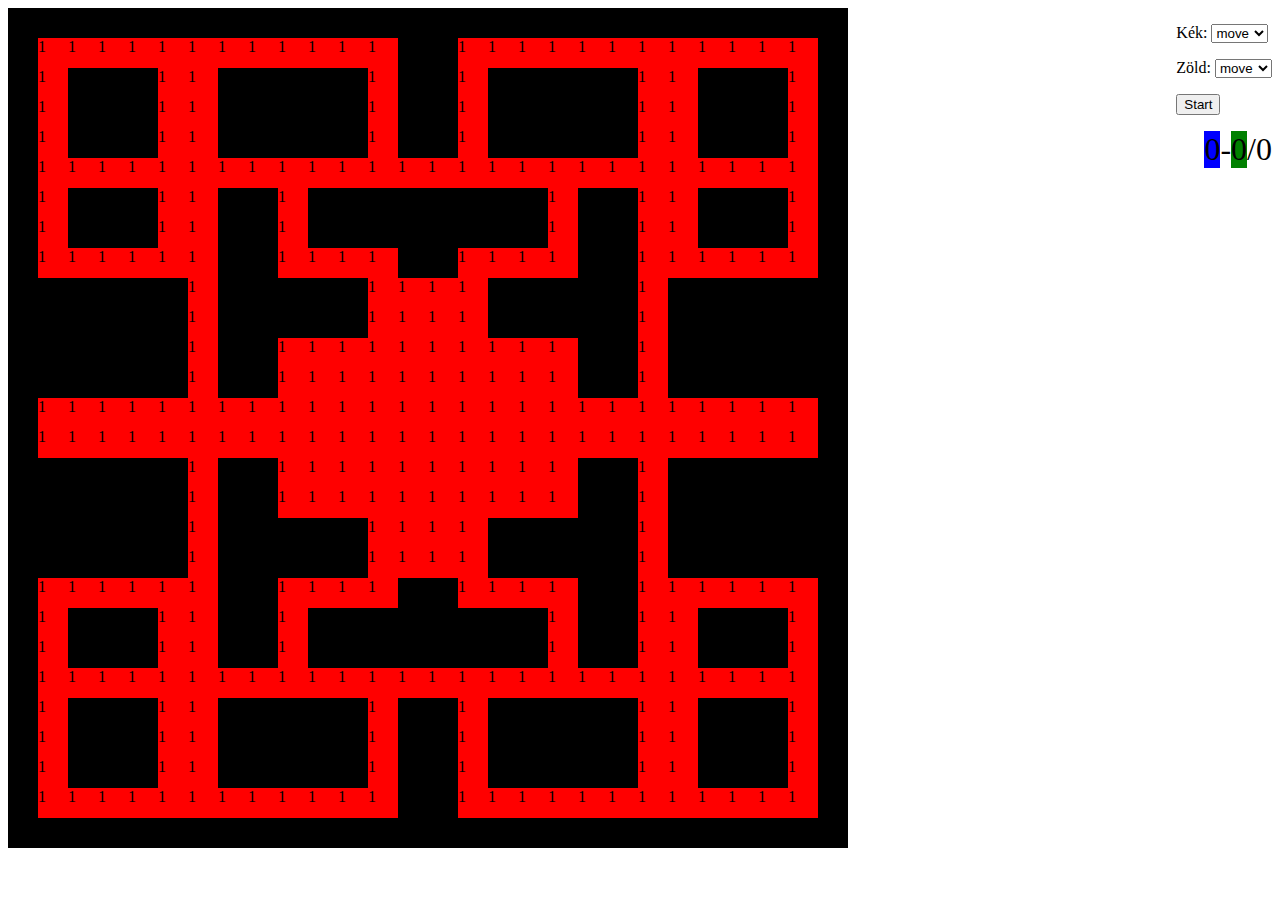
<file: PacMan/pacman-arena.html>
<!DOCTYPE html>
<html>
<head>
    <meta http-equiv="Content-Type" content="text/html; charset=UTF-8">

    <title>PacMan aréna</title>
    <script src="./jquery.min.js"></script>
    <script src="http://krisztian666.github.io/webmaker/examples/pacman/move.js"></script>
    <script src="./zpoifs.js"></script>
    <style>
        .field {
            display: block;
            float: left;
            background-color: red;
        }
        
        .blue {
            display: block;
            float: left;
            background-color: blue;
        }
        
        .map9 {
            display: block;
            float: left;
            background-color: black;
        }
        
        .green {
            display: block;
            float: left;
            background-color: green;
        }
        
        .msg {
            font-size: xx-large;
        }
        
        .m0,
        .m1,
        .m2,
        .m3,
        .m4 {
            display: block;
            float: left;
            background-color: yellow;
        }
        
        #log,
        #tabella {
            max-height: 600px;
            overflow: scroll;
            display: block;
            float: left;
        }
    </style>

    <script>
        var points = [];


        var it = ["fel", "balra", "le", "jobra"];
        var map = [
            [9, 9, 9, 9, 9, 9, 9, 9, 9, 9, 9, 9, 9, 9, 9, 9, 9, 9, 9, 9, 9, 9, 9, 9, 9, 9, 9, 9],
            [9, 1, 1, 1, 1, 1, 1, 1, 1, 1, 1, 1, 1, 9, 9, 1, 1, 1, 1, 1, 1, 1, 1, 1, 1, 1, 1, 9],
            [9, 1, 9, 9, 9, 1, 1, 9, 9, 9, 9, 9, 1, 9, 9, 1, 9, 9, 9, 9, 9, 1, 1, 9, 9, 9, 1, 9],
            [9, 1, 9, 9, 9, 1, 1, 9, 9, 9, 9, 9, 1, 9, 9, 1, 9, 9, 9, 9, 9, 1, 1, 9, 9, 9, 1, 9],
            [9, 1, 9, 9, 9, 1, 1, 9, 9, 9, 9, 9, 1, 9, 9, 1, 9, 9, 9, 9, 9, 1, 1, 9, 9, 9, 1, 9],
            [9, 1, 1, 1, 1, 1, 1, 1, 1, 1, 1, 1, 1, 1, 1, 1, 1, 1, 1, 1, 1, 1, 1, 1, 1, 1, 1, 9],
            [9, 1, 9, 9, 9, 1, 1, 9, 9, 1, 9, 9, 9, 9, 9, 9, 9, 9, 1, 9, 9, 1, 1, 9, 9, 9, 1, 9],
            [9, 1, 9, 9, 9, 1, 1, 9, 9, 1, 9, 9, 9, 9, 9, 9, 9, 9, 1, 9, 9, 1, 1, 9, 9, 9, 1, 9],
            [9, 1, 1, 1, 1, 1, 1, 9, 9, 1, 1, 1, 1, 9, 9, 1, 1, 1, 1, 9, 9, 1, 1, 1, 1, 1, 1, 9],
            [9, 9, 9, 9, 9, 9, 1, 9, 9, 9, 9, 9, 1, 1, 1, 1, 9, 9, 9, 9, 9, 1, 9, 9, 9, 9, 9, 9],
            [9, 9, 9, 9, 9, 9, 1, 9, 9, 9, 9, 9, 1, 1, 1, 1, 9, 9, 9, 9, 9, 1, 9, 9, 9, 9, 9, 9],
            [9, 9, 9, 9, 9, 9, 1, 9, 9, 1, 1, 1, 1, 1, 1, 1, 1, 1, 1, 9, 9, 1, 9, 9, 9, 9, 9, 9],
            [9, 9, 9, 9, 9, 9, 1, 9, 9, 1, 1, 1, 1, 1, 1, 1, 1, 1, 1, 9, 9, 1, 9, 9, 9, 9, 9, 9],
            [9, 1, 1, 1, 1, 1, 1, 1, 1, 1, 1, 1, 1, 1, 1, 1, 1, 1, 1, 1, 1, 1, 1, 1, 1, 1, 1, 9],
            [9, 1, 1, 1, 1, 1, 1, 1, 1, 1, 1, 1, 1, 1, 1, 1, 1, 1, 1, 1, 1, 1, 1, 1, 1, 1, 1, 9],
            [9, 9, 9, 9, 9, 9, 1, 9, 9, 1, 1, 1, 1, 1, 1, 1, 1, 1, 1, 9, 9, 1, 9, 9, 9, 9, 9, 9],
            [9, 9, 9, 9, 9, 9, 1, 9, 9, 1, 1, 1, 1, 1, 1, 1, 1, 1, 1, 9, 9, 1, 9, 9, 9, 9, 9, 9],
            [9, 9, 9, 9, 9, 9, 1, 9, 9, 9, 9, 9, 1, 1, 1, 1, 9, 9, 9, 9, 9, 1, 9, 9, 9, 9, 9, 9],
            [9, 9, 9, 9, 9, 9, 1, 9, 9, 9, 9, 9, 1, 1, 1, 1, 9, 9, 9, 9, 9, 1, 9, 9, 9, 9, 9, 9],
            [9, 1, 1, 1, 1, 1, 1, 9, 9, 1, 1, 1, 1, 9, 9, 1, 1, 1, 1, 9, 9, 1, 1, 1, 1, 1, 1, 9],
            [9, 1, 9, 9, 9, 1, 1, 9, 9, 1, 9, 9, 9, 9, 9, 9, 9, 9, 1, 9, 9, 1, 1, 9, 9, 9, 1, 9],
            [9, 1, 9, 9, 9, 1, 1, 9, 9, 1, 9, 9, 9, 9, 9, 9, 9, 9, 1, 9, 9, 1, 1, 9, 9, 9, 1, 9],
            [9, 1, 1, 1, 1, 1, 1, 1, 1, 1, 1, 1, 1, 1, 1, 1, 1, 1, 1, 1, 1, 1, 1, 1, 1, 1, 1, 9],
            [9, 1, 9, 9, 9, 1, 1, 9, 9, 9, 9, 9, 1, 9, 9, 1, 9, 9, 9, 9, 9, 1, 1, 9, 9, 9, 1, 9],
            [9, 1, 9, 9, 9, 1, 1, 9, 9, 9, 9, 9, 1, 9, 9, 1, 9, 9, 9, 9, 9, 1, 1, 9, 9, 9, 1, 9],
            [9, 1, 9, 9, 9, 1, 1, 9, 9, 9, 9, 9, 1, 9, 9, 1, 9, 9, 9, 9, 9, 1, 1, 9, 9, 9, 1, 9],
            [9, 1, 1, 1, 1, 1, 1, 1, 1, 1, 1, 1, 1, 9, 9, 1, 1, 1, 1, 1, 1, 1, 1, 1, 1, 1, 1, 9],
            [9, 9, 9, 9, 9, 9, 9, 9, 9, 9, 9, 9, 9, 9, 9, 9, 9, 9, 9, 9, 9, 9, 9, 9, 9, 9, 9, 9]
        ];

        var players = {
            blue: {
                name: "move",
                x: 1,
                y: 1,
                sleep: 100,
                state: true,
                score: 0,
                move: function(pname, px, py, pmap) {}
            },
            green: {
                name: "move",
                x: map[map.length - 2].length - 2,
                y: map.length - 2,
                sleep: 100,
                state: true,
                score: 0,
                move: function(pname, px, py, pmap) {}
            },

            m0: {
                x: 14,
                y: 14,
                sleep: 50,
                state: true,
                score: 0,
                move: function(pname, px, py, pmap) {
                    move(pname, px, py, pmap);
                }
            },
            m1: {
                x: 14,
                y: 15,
                sleep: 50,
                state: true,
                score: 0,
                move: function(pname, px, py, pmap) {
                    move(pname, px, py, pmap);
                }
            },
            m2: {
                x: 15,
                y: 15,
                sleep: 50,
                state: true,
                score: 0,
                move: function(pname, px, py, pmap) {
                    move(pname, px, py, pmap);
                }
            },
            m3: {
                x: 13,
                y: 14,
                sleep: 50,
                state: true,
                score: 0,
                move: function(pname, px, py, pmap) {
                    move(pname, px, py, pmap);
                }
            },
            m4: {
                x: 14,
                y: 13,
                sleep: 50,
                state: true,
                score: 0,
                move: function(pname, px, py, pmap) {
                    move(pname, px, py, pmap);
                }
            }
        };
        var startime;
        var size = map.length - 1;
        var running = false;
        var x = 1;
        y = 1;

        $(document).ready(function() {

            $("#blueplayer").change(function() {
                $("#blueplayer option:selected").each(function() {
                    var str = $(this).html();
                    players["blue"].move = function(pname, px, py, pmap) {
                        eval(str + "(pname,px,py,pmap)");
                    };
                    players["blue"].name = str;
                });
            });

            $("#greenplayer").change(function() {
                $("#greenplayer option:selected").each(function() {
                    var str = $(this).html();
                    players["green"].move = function(pname, px, py, pmap) {
                        eval(str + "(pname,px,py,pmap)");
                    };
                    players["green"].name = str;
                });
            });

            //palya merete                
            width = Math.floor($(window).width() / map[0].length - 2);
            height = Math.floor($(window).height() / map.length - 2);
            $("#map").css("width", "" + (map[0].length * height) + "px");
            //init data
            for (var cy = 0; cy < map.length; cy++)
                for (var cx = 0; cx < map[cy].length; cx++) {
                    $("#map").append("<div class=\"map" + map[cy][cx] + "\" id='m" + cx + "_" + cy + "'>" + map[cy][cx] + "</div>");
                }

            $("#map div").addClass("field");
            $("#map div").css("width", "" + height + "px");
            $("#map div").css("min-height", "" + height + "px");


            $(document).on("refreshmap", refreshMapHandler);

            $("#start").click(function() {
                $("#blue").html("0");
                $("#green").html("0");
                running = true;
                for (var cy = 0; cy < map.length; cy++)
                    for (var cx = 0; cx < map[cy].length; cx++)
                        if (map[cy][cx] == 0) map[cy][cx] = 1;


                $("#map div").addClass("field");
                for (x in players)
                    $("#m" + players[x].x + "_" + players[x].y).removeClass("" + x);

                $("#blueplayer").change();
                $("#greenplayer").change();
                $(".map1").html(1);
                players["blue"].x = 1;
                players["blue"].y = 1;
                players["blue"].score = 0;
                players["blue"].state = true;
                players["green"].x = map[map.length - 2].length - 2;
                players["green"].y = map.length - 2;
                players["green"].score = 0;
                players["green"].state = true;
                players["m0"].x = 14;
                players["m0"].y = 14;
                players["m1"].x = 14;
                players["m1"].y = 15;
                players["m2"].x = 15;
                players["m2"].y = 15;
                players["m3"].x = 13;
                players["m3"].y = 14;
                players["m4"].x = 14;
                players["m4"].y = 13;

                startime = new Date().getTime();

                for (x in players) {
                    $("#m" + players[x].x + "_" + players[x].y).removeClass("field");
                    $("#m" + players[x].x + "_" + players[x].y).addClass(x);
                    players[x].move(x, players[x].x, players[x].y, "map");
                }
            });
        });


        function refreshMapHandler(e) {
            try {
                x = players[e.name].x;
                y = players[e.name].y;
                xd = x - 1;
                xa = x + 1;
                yd = y - 1;
                ya = y + 1;
                var res = e.walk;
                $("#m" + x + "_" + y).removeClass(e.name);
                $("#m" + x + "_" + y).addClass("field");

                if (res == 0 && map[yd][x] != 9) y = y - 1;
                if (res == 1 && map[y][xd] != 9) x = x - 1;
                if (res == 2 && map[ya][x] != 9) y = y + 1;
                if (res == 3 && map[y][xa] != 9) x = x + 1;

                var ascore = parseInt(map[y][x]);
                players[e.name].y = y;
                players[e.name].x = x;

                if (e.name == "green" || e.name == "blue") {
                    map[y][x] = 0;
                    players[e.name].score += ascore;
                    $("#" + e.name).html("" + players[e.name].score);
                    $("#m" + x + "_" + y).html("");
                    $("#future").html("" + $("#map div:contains('1')").length);
                }
                monsterBlue = 0;
                monsterGreen = 0;
                for (i in players) {
                    if (i != "blue")
                        if (players[i].x == players["green"].x && players[i].y == players["green"].y) monsterGreen++;
                    if (i != "green")
                        if (players[i].x == players["blue"].x && players[i].y == players["blue"].y) monsterBlue++;
                }

                if (monsterBlue > 1) players["blue"].state = false;
                if (monsterGreen > 1) players["green"].state = false;
            } catch (e) {
                players[e.name].state = false;
            }

            if (players[e.name].state && e.timeStamp < (startime + 60000) && (players["blue"].state || players["green"].state) && ($("#map div:contains('1')").length > 0)) {
                $("#m" + x + "_" + y).addClass(e.name);
                setTimeout(players[e.name].move, players[e.name].sleep, e.name, players[e.name].x, players[e.name].y, "map");
            }

            if ((e.name == "blue" || e.name == "green") && running) {
                if (!(players["blue"].state || players["green"].state) || ($("#map div:contains('1')").length == 0) || e.timeStamp > (startime + 60000)) {
                    running = false;
                    $("#log").append(players["blue"].name + "-" + $("#greenplayer option:selected").html() + ":" + $("#blue").html() + "-" + $("#green").html() + "<br>");

                    if (players["blue"].score > players["green"].score) {
                        if (points[players["blue"].name] == undefined) {
                            points[players["blue"].name] = 3;
                        } else points[players["blue"].name] = points[players["blue"].name] + 3;
                    } else if (players["blue"].score < players["green"].score) {
                        if (points[players["green"].name] == undefined) points[players["green"].name] = 3;
                        else points[players["green"].name] = points[players["green"].name] + 3;
                    } else if (players["blue"].score == players["green"].score) {
                        if (points[players["green"].name] == undefined) points[players["green"].name] = 1;
                        else points[players["green"].name] = points[players["green"].name] + 1;
                        if (points[players["blue"].name] == undefined) points[players["blue"].name] = 1;
                        else points[players["blue"].name] = points[players["blue"].name] + 1;
                    }

                    $("#tabella").html("");
                    for (x in points)
                        $("#tabella").append(x + ":" + points[x] + "<br>");
                    setTimeout(nextPlay, 2000);
                }

            }
        }

        function nextPlay() {
            if (!running) {
                var ln = $("#greenplayer option").length - 1;
                var idxg = $("#greenplayer option:selected").index();
                var idxb = $("#blueplayer option:selected").index();


                if (idxg < ln) {
                    $("#greenplayer option:selected").next().attr("selected", "true");
                    $("#start").click();
                } else alert("vege");

            }
        }

        function event() {
            for (x in players)
                move(x, players[x].x, players[x].y, "map");
        }
    </script>
    <script>
        (function fixExternalLinks() {
            function pointToBlank(a) {
                var href = a.getAttribute("href");
                if (href && href.indexOf("//") > -1) {
                    // this is an external link.
                    if (!a.getAttribute("target")) {
                        a.setAttribute("target", "_blank");
                    }
                }
            }

            function fixLinks() {
                document.removeEventListener("DOMContentLoaded", fixLinks);
                var anchors = document.querySelectorAll("a");
                var asArray = Array.prototype.slice.call(anchors);
                asArray.forEach(function(a) {
                    pointToBlank(a);
                });
            }
            document.addEventListener("DOMContentLoaded", fixLinks);
        }())
    </script>
</head>

<body>
    <div id="map" class="field" style="width: 840px;">
        <!--<div class="map9 field" id="m0_0" style="width: 30px; min-height: 30px;">9</div>
        <div class="map9 field" id="m1_0" style="width: 30px; min-height: 30px;">9</div>
        <div class="map9 field" id="m2_0" style="width: 30px; min-height: 30px;">9</div>
        <div class="map9 field" id="m3_0" style="width: 30px; min-height: 30px;">9</div>
        <div class="map9 field" id="m4_0" style="width: 30px; min-height: 30px;">9</div>
        <div class="map9 field" id="m5_0" style="width: 30px; min-height: 30px;">9</div>
        <div class="map9 field" id="m6_0" style="width: 30px; min-height: 30px;">9</div>
        <div class="map9 field" id="m7_0" style="width: 30px; min-height: 30px;">9</div>
        <div class="map9 field" id="m8_0" style="width: 30px; min-height: 30px;">9</div>
        <div class="map9 field" id="m9_0" style="width: 30px; min-height: 30px;">9</div>
        <div class="map9 field" id="m10_0" style="width: 30px; min-height: 30px;">9</div>
        <div class="map9 field" id="m11_0" style="width: 30px; min-height: 30px;">9</div>
        <div class="map9 field" id="m12_0" style="width: 30px; min-height: 30px;">9</div>
        <div class="map9 field" id="m13_0" style="width: 30px; min-height: 30px;">9</div>
        <div class="map9 field" id="m14_0" style="width: 30px; min-height: 30px;">9</div>
        <div class="map9 field" id="m15_0" style="width: 30px; min-height: 30px;">9</div>
        <div class="map9 field" id="m16_0" style="width: 30px; min-height: 30px;">9</div>
        <div class="map9 field" id="m17_0" style="width: 30px; min-height: 30px;">9</div>
        <div class="map9 field" id="m18_0" style="width: 30px; min-height: 30px;">9</div>
        <div class="map9 field" id="m19_0" style="width: 30px; min-height: 30px;">9</div>
        <div class="map9 field" id="m20_0" style="width: 30px; min-height: 30px;">9</div>
        <div class="map9 field" id="m21_0" style="width: 30px; min-height: 30px;">9</div>
        <div class="map9 field" id="m22_0" style="width: 30px; min-height: 30px;">9</div>
        <div class="map9 field" id="m23_0" style="width: 30px; min-height: 30px;">9</div>
        <div class="map9 field" id="m24_0" style="width: 30px; min-height: 30px;">9</div>
        <div class="map9 field" id="m25_0" style="width: 30px; min-height: 30px;">9</div>
        <div class="map9 field" id="m26_0" style="width: 30px; min-height: 30px;">9</div>
        <div class="map9 field" id="m27_0" style="width: 30px; min-height: 30px;">9</div>
        <div class="map9 field" id="m0_1" style="width: 30px; min-height: 30px;">9</div>
        <div class="map1 field" id="m1_1" style="width: 30px; min-height: 30px;">1</div>
        <div class="map1 field" id="m2_1" style="width: 30px; min-height: 30px;">1</div>
        <div class="map1 field" id="m3_1" style="width: 30px; min-height: 30px;">1</div>
        <div class="map1 field" id="m4_1" style="width: 30px; min-height: 30px;">1</div>
        <div class="map1 field" id="m5_1" style="width: 30px; min-height: 30px;">1</div>
        <div class="map1 field" id="m6_1" style="width: 30px; min-height: 30px;">1</div>
        <div class="map1 field" id="m7_1" style="width: 30px; min-height: 30px;">1</div>
        <div class="map1 field" id="m8_1" style="width: 30px; min-height: 30px;">1</div>
        <div class="map1 field" id="m9_1" style="width: 30px; min-height: 30px;">1</div>
        <div class="map1 field" id="m10_1" style="width: 30px; min-height: 30px;">1</div>
        <div class="map1 field" id="m11_1" style="width: 30px; min-height: 30px;">1</div>
        <div class="map1 field" id="m12_1" style="width: 30px; min-height: 30px;">1</div>
        <div class="map9 field" id="m13_1" style="width: 30px; min-height: 30px;">9</div>
        <div class="map9 field" id="m14_1" style="width: 30px; min-height: 30px;">9</div>
        <div class="map1 field" id="m15_1" style="width: 30px; min-height: 30px;">1</div>
        <div class="map1 field" id="m16_1" style="width: 30px; min-height: 30px;">1</div>
        <div class="map1 field" id="m17_1" style="width: 30px; min-height: 30px;">1</div>
        <div class="map1 field" id="m18_1" style="width: 30px; min-height: 30px;">1</div>
        <div class="map1 field" id="m19_1" style="width: 30px; min-height: 30px;">1</div>
        <div class="map1 field" id="m20_1" style="width: 30px; min-height: 30px;">1</div>
        <div class="map1 field" id="m21_1" style="width: 30px; min-height: 30px;">1</div>
        <div class="map1 field" id="m22_1" style="width: 30px; min-height: 30px;">1</div>
        <div class="map1 field" id="m23_1" style="width: 30px; min-height: 30px;">1</div>
        <div class="map1 field" id="m24_1" style="width: 30px; min-height: 30px;">1</div>
        <div class="map1 field" id="m25_1" style="width: 30px; min-height: 30px;">1</div>
        <div class="map1 field" id="m26_1" style="width: 30px; min-height: 30px;">1</div>
        <div class="map9 field" id="m27_1" style="width: 30px; min-height: 30px;">9</div>
        <div class="map9 field" id="m0_2" style="width: 30px; min-height: 30px;">9</div>
        <div class="map1 field" id="m1_2" style="width: 30px; min-height: 30px;">1</div>
        <div class="map9 field" id="m2_2" style="width: 30px; min-height: 30px;">9</div>
        <div class="map9 field" id="m3_2" style="width: 30px; min-height: 30px;">9</div>
        <div class="map9 field" id="m4_2" style="width: 30px; min-height: 30px;">9</div>
        <div class="map1 field" id="m5_2" style="width: 30px; min-height: 30px;">1</div>
        <div class="map1 field" id="m6_2" style="width: 30px; min-height: 30px;">1</div>
        <div class="map9 field" id="m7_2" style="width: 30px; min-height: 30px;">9</div>
        <div class="map9 field" id="m8_2" style="width: 30px; min-height: 30px;">9</div>
        <div class="map9 field" id="m9_2" style="width: 30px; min-height: 30px;">9</div>
        <div class="map9 field" id="m10_2" style="width: 30px; min-height: 30px;">9</div>
        <div class="map9 field" id="m11_2" style="width: 30px; min-height: 30px;">9</div>
        <div class="map1 field" id="m12_2" style="width: 30px; min-height: 30px;">1</div>
        <div class="map9 field" id="m13_2" style="width: 30px; min-height: 30px;">9</div>
        <div class="map9 field" id="m14_2" style="width: 30px; min-height: 30px;">9</div>
        <div class="map1 field" id="m15_2" style="width: 30px; min-height: 30px;">1</div>
        <div class="map9 field" id="m16_2" style="width: 30px; min-height: 30px;">9</div>
        <div class="map9 field" id="m17_2" style="width: 30px; min-height: 30px;">9</div>
        <div class="map9 field" id="m18_2" style="width: 30px; min-height: 30px;">9</div>
        <div class="map9 field" id="m19_2" style="width: 30px; min-height: 30px;">9</div>
        <div class="map9 field" id="m20_2" style="width: 30px; min-height: 30px;">9</div>
        <div class="map1 field" id="m21_2" style="width: 30px; min-height: 30px;">1</div>
        <div class="map1 field" id="m22_2" style="width: 30px; min-height: 30px;">1</div>
        <div class="map9 field" id="m23_2" style="width: 30px; min-height: 30px;">9</div>
        <div class="map9 field" id="m24_2" style="width: 30px; min-height: 30px;">9</div>
        <div class="map9 field" id="m25_2" style="width: 30px; min-height: 30px;">9</div>
        <div class="map1 field" id="m26_2" style="width: 30px; min-height: 30px;">1</div>
        <div class="map9 field" id="m27_2" style="width: 30px; min-height: 30px;">9</div>
        <div class="map9 field" id="m0_3" style="width: 30px; min-height: 30px;">9</div>
        <div class="map1 field" id="m1_3" style="width: 30px; min-height: 30px;">1</div>
        <div class="map9 field" id="m2_3" style="width: 30px; min-height: 30px;">9</div>
        <div class="map9 field" id="m3_3" style="width: 30px; min-height: 30px;">9</div>
        <div class="map9 field" id="m4_3" style="width: 30px; min-height: 30px;">9</div>
        <div class="map1 field" id="m5_3" style="width: 30px; min-height: 30px;">1</div>
        <div class="map1 field" id="m6_3" style="width: 30px; min-height: 30px;">1</div>
        <div class="map9 field" id="m7_3" style="width: 30px; min-height: 30px;">9</div>
        <div class="map9 field" id="m8_3" style="width: 30px; min-height: 30px;">9</div>
        <div class="map9 field" id="m9_3" style="width: 30px; min-height: 30px;">9</div>
        <div class="map9 field" id="m10_3" style="width: 30px; min-height: 30px;">9</div>
        <div class="map9 field" id="m11_3" style="width: 30px; min-height: 30px;">9</div>
        <div class="map1 field" id="m12_3" style="width: 30px; min-height: 30px;">1</div>
        <div class="map9 field" id="m13_3" style="width: 30px; min-height: 30px;">9</div>
        <div class="map9 field" id="m14_3" style="width: 30px; min-height: 30px;">9</div>
        <div class="map1 field" id="m15_3" style="width: 30px; min-height: 30px;">1</div>
        <div class="map9 field" id="m16_3" style="width: 30px; min-height: 30px;">9</div>
        <div class="map9 field" id="m17_3" style="width: 30px; min-height: 30px;">9</div>
        <div class="map9 field" id="m18_3" style="width: 30px; min-height: 30px;">9</div>
        <div class="map9 field" id="m19_3" style="width: 30px; min-height: 30px;">9</div>
        <div class="map9 field" id="m20_3" style="width: 30px; min-height: 30px;">9</div>
        <div class="map1 field" id="m21_3" style="width: 30px; min-height: 30px;">1</div>
        <div class="map1 field" id="m22_3" style="width: 30px; min-height: 30px;">1</div>
        <div class="map9 field" id="m23_3" style="width: 30px; min-height: 30px;">9</div>
        <div class="map9 field" id="m24_3" style="width: 30px; min-height: 30px;">9</div>
        <div class="map9 field" id="m25_3" style="width: 30px; min-height: 30px;">9</div>
        <div class="map1 field" id="m26_3" style="width: 30px; min-height: 30px;">1</div>
        <div class="map9 field" id="m27_3" style="width: 30px; min-height: 30px;">9</div>
        <div class="map9 field" id="m0_4" style="width: 30px; min-height: 30px;">9</div>
        <div class="map1 field" id="m1_4" style="width: 30px; min-height: 30px;">1</div>
        <div class="map9 field" id="m2_4" style="width: 30px; min-height: 30px;">9</div>
        <div class="map9 field" id="m3_4" style="width: 30px; min-height: 30px;">9</div>
        <div class="map9 field" id="m4_4" style="width: 30px; min-height: 30px;">9</div>
        <div class="map1 field" id="m5_4" style="width: 30px; min-height: 30px;">1</div>
        <div class="map1 field" id="m6_4" style="width: 30px; min-height: 30px;">1</div>
        <div class="map9 field" id="m7_4" style="width: 30px; min-height: 30px;">9</div>
        <div class="map9 field" id="m8_4" style="width: 30px; min-height: 30px;">9</div>
        <div class="map9 field" id="m9_4" style="width: 30px; min-height: 30px;">9</div>
        <div class="map9 field" id="m10_4" style="width: 30px; min-height: 30px;">9</div>
        <div class="map9 field" id="m11_4" style="width: 30px; min-height: 30px;">9</div>
        <div class="map1 field" id="m12_4" style="width: 30px; min-height: 30px;">1</div>
        <div class="map9 field" id="m13_4" style="width: 30px; min-height: 30px;">9</div>
        <div class="map9 field" id="m14_4" style="width: 30px; min-height: 30px;">9</div>
        <div class="map1 field" id="m15_4" style="width: 30px; min-height: 30px;">1</div>
        <div class="map9 field" id="m16_4" style="width: 30px; min-height: 30px;">9</div>
        <div class="map9 field" id="m17_4" style="width: 30px; min-height: 30px;">9</div>
        <div class="map9 field" id="m18_4" style="width: 30px; min-height: 30px;">9</div>
        <div class="map9 field" id="m19_4" style="width: 30px; min-height: 30px;">9</div>
        <div class="map9 field" id="m20_4" style="width: 30px; min-height: 30px;">9</div>
        <div class="map1 field" id="m21_4" style="width: 30px; min-height: 30px;">1</div>
        <div class="map1 field" id="m22_4" style="width: 30px; min-height: 30px;">1</div>
        <div class="map9 field" id="m23_4" style="width: 30px; min-height: 30px;">9</div>
        <div class="map9 field" id="m24_4" style="width: 30px; min-height: 30px;">9</div>
        <div class="map9 field" id="m25_4" style="width: 30px; min-height: 30px;">9</div>
        <div class="map1 field" id="m26_4" style="width: 30px; min-height: 30px;">1</div>
        <div class="map9 field" id="m27_4" style="width: 30px; min-height: 30px;">9</div>
        <div class="map9 field" id="m0_5" style="width: 30px; min-height: 30px;">9</div>
        <div class="map1 field" id="m1_5" style="width: 30px; min-height: 30px;">1</div>
        <div class="map1 field" id="m2_5" style="width: 30px; min-height: 30px;">1</div>
        <div class="map1 field" id="m3_5" style="width: 30px; min-height: 30px;">1</div>
        <div class="map1 field" id="m4_5" style="width: 30px; min-height: 30px;">1</div>
        <div class="map1 field" id="m5_5" style="width: 30px; min-height: 30px;">1</div>
        <div class="map1 field" id="m6_5" style="width: 30px; min-height: 30px;">1</div>
        <div class="map1 field" id="m7_5" style="width: 30px; min-height: 30px;">1</div>
        <div class="map1 field" id="m8_5" style="width: 30px; min-height: 30px;">1</div>
        <div class="map1 field" id="m9_5" style="width: 30px; min-height: 30px;">1</div>
        <div class="map1 field" id="m10_5" style="width: 30px; min-height: 30px;">1</div>
        <div class="map1 field" id="m11_5" style="width: 30px; min-height: 30px;">1</div>
        <div class="map1 field" id="m12_5" style="width: 30px; min-height: 30px;">1</div>
        <div class="map1 field" id="m13_5" style="width: 30px; min-height: 30px;">1</div>
        <div class="map1 field" id="m14_5" style="width: 30px; min-height: 30px;">1</div>
        <div class="map1 field" id="m15_5" style="width: 30px; min-height: 30px;">1</div>
        <div class="map1 field" id="m16_5" style="width: 30px; min-height: 30px;">1</div>
        <div class="map1 field" id="m17_5" style="width: 30px; min-height: 30px;">1</div>
        <div class="map1 field" id="m18_5" style="width: 30px; min-height: 30px;">1</div>
        <div class="map1 field" id="m19_5" style="width: 30px; min-height: 30px;">1</div>
        <div class="map1 field" id="m20_5" style="width: 30px; min-height: 30px;">1</div>
        <div class="map1 field" id="m21_5" style="width: 30px; min-height: 30px;">1</div>
        <div class="map1 field" id="m22_5" style="width: 30px; min-height: 30px;">1</div>
        <div class="map1 field" id="m23_5" style="width: 30px; min-height: 30px;">1</div>
        <div class="map1 field" id="m24_5" style="width: 30px; min-height: 30px;">1</div>
        <div class="map1 field" id="m25_5" style="width: 30px; min-height: 30px;">1</div>
        <div class="map1 field" id="m26_5" style="width: 30px; min-height: 30px;">1</div>
        <div class="map9 field" id="m27_5" style="width: 30px; min-height: 30px;">9</div>
        <div class="map9 field" id="m0_6" style="width: 30px; min-height: 30px;">9</div>
        <div class="map1 field" id="m1_6" style="width: 30px; min-height: 30px;">1</div>
        <div class="map9 field" id="m2_6" style="width: 30px; min-height: 30px;">9</div>
        <div class="map9 field" id="m3_6" style="width: 30px; min-height: 30px;">9</div>
        <div class="map9 field" id="m4_6" style="width: 30px; min-height: 30px;">9</div>
        <div class="map1 field" id="m5_6" style="width: 30px; min-height: 30px;">1</div>
        <div class="map1 field" id="m6_6" style="width: 30px; min-height: 30px;">1</div>
        <div class="map9 field" id="m7_6" style="width: 30px; min-height: 30px;">9</div>
        <div class="map9 field" id="m8_6" style="width: 30px; min-height: 30px;">9</div>
        <div class="map1 field" id="m9_6" style="width: 30px; min-height: 30px;">1</div>
        <div class="map9 field" id="m10_6" style="width: 30px; min-height: 30px;">9</div>
        <div class="map9 field" id="m11_6" style="width: 30px; min-height: 30px;">9</div>
        <div class="map9 field" id="m12_6" style="width: 30px; min-height: 30px;">9</div>
        <div class="map9 field" id="m13_6" style="width: 30px; min-height: 30px;">9</div>
        <div class="map9 field" id="m14_6" style="width: 30px; min-height: 30px;">9</div>
        <div class="map9 field" id="m15_6" style="width: 30px; min-height: 30px;">9</div>
        <div class="map9 field" id="m16_6" style="width: 30px; min-height: 30px;">9</div>
        <div class="map9 field" id="m17_6" style="width: 30px; min-height: 30px;">9</div>
        <div class="map1 field" id="m18_6" style="width: 30px; min-height: 30px;">1</div>
        <div class="map9 field" id="m19_6" style="width: 30px; min-height: 30px;">9</div>
        <div class="map9 field" id="m20_6" style="width: 30px; min-height: 30px;">9</div>
        <div class="map1 field" id="m21_6" style="width: 30px; min-height: 30px;">1</div>
        <div class="map1 field" id="m22_6" style="width: 30px; min-height: 30px;">1</div>
        <div class="map9 field" id="m23_6" style="width: 30px; min-height: 30px;">9</div>
        <div class="map9 field" id="m24_6" style="width: 30px; min-height: 30px;">9</div>
        <div class="map9 field" id="m25_6" style="width: 30px; min-height: 30px;">9</div>
        <div class="map1 field" id="m26_6" style="width: 30px; min-height: 30px;">1</div>
        <div class="map9 field" id="m27_6" style="width: 30px; min-height: 30px;">9</div>
        <div class="map9 field" id="m0_7" style="width: 30px; min-height: 30px;">9</div>
        <div class="map1 field" id="m1_7" style="width: 30px; min-height: 30px;">1</div>
        <div class="map9 field" id="m2_7" style="width: 30px; min-height: 30px;">9</div>
        <div class="map9 field" id="m3_7" style="width: 30px; min-height: 30px;">9</div>
        <div class="map9 field" id="m4_7" style="width: 30px; min-height: 30px;">9</div>
        <div class="map1 field" id="m5_7" style="width: 30px; min-height: 30px;">1</div>
        <div class="map1 field" id="m6_7" style="width: 30px; min-height: 30px;">1</div>
        <div class="map9 field" id="m7_7" style="width: 30px; min-height: 30px;">9</div>
        <div class="map9 field" id="m8_7" style="width: 30px; min-height: 30px;">9</div>
        <div class="map1 field" id="m9_7" style="width: 30px; min-height: 30px;">1</div>
        <div class="map9 field" id="m10_7" style="width: 30px; min-height: 30px;">9</div>
        <div class="map9 field" id="m11_7" style="width: 30px; min-height: 30px;">9</div>
        <div class="map9 field" id="m12_7" style="width: 30px; min-height: 30px;">9</div>
        <div class="map9 field" id="m13_7" style="width: 30px; min-height: 30px;">9</div>
        <div class="map9 field" id="m14_7" style="width: 30px; min-height: 30px;">9</div>
        <div class="map9 field" id="m15_7" style="width: 30px; min-height: 30px;">9</div>
        <div class="map9 field" id="m16_7" style="width: 30px; min-height: 30px;">9</div>
        <div class="map9 field" id="m17_7" style="width: 30px; min-height: 30px;">9</div>
        <div class="map1 field" id="m18_7" style="width: 30px; min-height: 30px;">1</div>
        <div class="map9 field" id="m19_7" style="width: 30px; min-height: 30px;">9</div>
        <div class="map9 field" id="m20_7" style="width: 30px; min-height: 30px;">9</div>
        <div class="map1 field" id="m21_7" style="width: 30px; min-height: 30px;">1</div>
        <div class="map1 field" id="m22_7" style="width: 30px; min-height: 30px;">1</div>
        <div class="map9 field" id="m23_7" style="width: 30px; min-height: 30px;">9</div>
        <div class="map9 field" id="m24_7" style="width: 30px; min-height: 30px;">9</div>
        <div class="map9 field" id="m25_7" style="width: 30px; min-height: 30px;">9</div>
        <div class="map1 field" id="m26_7" style="width: 30px; min-height: 30px;">1</div>
        <div class="map9 field" id="m27_7" style="width: 30px; min-height: 30px;">9</div>
        <div class="map9 field" id="m0_8" style="width: 30px; min-height: 30px;">9</div>
        <div class="map1 field" id="m1_8" style="width: 30px; min-height: 30px;">1</div>
        <div class="map1 field" id="m2_8" style="width: 30px; min-height: 30px;">1</div>
        <div class="map1 field" id="m3_8" style="width: 30px; min-height: 30px;">1</div>
        <div class="map1 field" id="m4_8" style="width: 30px; min-height: 30px;">1</div>
        <div class="map1 field" id="m5_8" style="width: 30px; min-height: 30px;">1</div>
        <div class="map1 field" id="m6_8" style="width: 30px; min-height: 30px;">1</div>
        <div class="map9 field" id="m7_8" style="width: 30px; min-height: 30px;">9</div>
        <div class="map9 field" id="m8_8" style="width: 30px; min-height: 30px;">9</div>
        <div class="map1 field" id="m9_8" style="width: 30px; min-height: 30px;">1</div>
        <div class="map1 field" id="m10_8" style="width: 30px; min-height: 30px;">1</div>
        <div class="map1 field" id="m11_8" style="width: 30px; min-height: 30px;">1</div>
        <div class="map1 field" id="m12_8" style="width: 30px; min-height: 30px;">1</div>
        <div class="map9 field" id="m13_8" style="width: 30px; min-height: 30px;">9</div>
        <div class="map9 field" id="m14_8" style="width: 30px; min-height: 30px;">9</div>
        <div class="map1 field" id="m15_8" style="width: 30px; min-height: 30px;">1</div>
        <div class="map1 field" id="m16_8" style="width: 30px; min-height: 30px;">1</div>
        <div class="map1 field" id="m17_8" style="width: 30px; min-height: 30px;">1</div>
        <div class="map1 field" id="m18_8" style="width: 30px; min-height: 30px;">1</div>
        <div class="map9 field" id="m19_8" style="width: 30px; min-height: 30px;">9</div>
        <div class="map9 field" id="m20_8" style="width: 30px; min-height: 30px;">9</div>
        <div class="map1 field" id="m21_8" style="width: 30px; min-height: 30px;">1</div>
        <div class="map1 field" id="m22_8" style="width: 30px; min-height: 30px;">1</div>
        <div class="map1 field" id="m23_8" style="width: 30px; min-height: 30px;">1</div>
        <div class="map1 field" id="m24_8" style="width: 30px; min-height: 30px;">1</div>
        <div class="map1 field" id="m25_8" style="width: 30px; min-height: 30px;">1</div>
        <div class="map1 field" id="m26_8" style="width: 30px; min-height: 30px;">1</div>
        <div class="map9 field" id="m27_8" style="width: 30px; min-height: 30px;">9</div>
        <div class="map9 field" id="m0_9" style="width: 30px; min-height: 30px;">9</div>
        <div class="map9 field" id="m1_9" style="width: 30px; min-height: 30px;">9</div>
        <div class="map9 field" id="m2_9" style="width: 30px; min-height: 30px;">9</div>
        <div class="map9 field" id="m3_9" style="width: 30px; min-height: 30px;">9</div>
        <div class="map9 field" id="m4_9" style="width: 30px; min-height: 30px;">9</div>
        <div class="map9 field" id="m5_9" style="width: 30px; min-height: 30px;">9</div>
        <div class="map1 field" id="m6_9" style="width: 30px; min-height: 30px;">1</div>
        <div class="map9 field" id="m7_9" style="width: 30px; min-height: 30px;">9</div>
        <div class="map9 field" id="m8_9" style="width: 30px; min-height: 30px;">9</div>
        <div class="map9 field" id="m9_9" style="width: 30px; min-height: 30px;">9</div>
        <div class="map9 field" id="m10_9" style="width: 30px; min-height: 30px;">9</div>
        <div class="map9 field" id="m11_9" style="width: 30px; min-height: 30px;">9</div>
        <div class="map1 field" id="m12_9" style="width: 30px; min-height: 30px;">1</div>
        <div class="map1 field" id="m13_9" style="width: 30px; min-height: 30px;">1</div>
        <div class="map1 field" id="m14_9" style="width: 30px; min-height: 30px;">1</div>
        <div class="map1 field" id="m15_9" style="width: 30px; min-height: 30px;">1</div>
        <div class="map9 field" id="m16_9" style="width: 30px; min-height: 30px;">9</div>
        <div class="map9 field" id="m17_9" style="width: 30px; min-height: 30px;">9</div>
        <div class="map9 field" id="m18_9" style="width: 30px; min-height: 30px;">9</div>
        <div class="map9 field" id="m19_9" style="width: 30px; min-height: 30px;">9</div>
        <div class="map9 field" id="m20_9" style="width: 30px; min-height: 30px;">9</div>
        <div class="map1 field" id="m21_9" style="width: 30px; min-height: 30px;">1</div>
        <div class="map9 field" id="m22_9" style="width: 30px; min-height: 30px;">9</div>
        <div class="map9 field" id="m23_9" style="width: 30px; min-height: 30px;">9</div>
        <div class="map9 field" id="m24_9" style="width: 30px; min-height: 30px;">9</div>
        <div class="map9 field" id="m25_9" style="width: 30px; min-height: 30px;">9</div>
        <div class="map9 field" id="m26_9" style="width: 30px; min-height: 30px;">9</div>
        <div class="map9 field" id="m27_9" style="width: 30px; min-height: 30px;">9</div>
        <div class="map9 field" id="m0_10" style="width: 30px; min-height: 30px;">9</div>
        <div class="map9 field" id="m1_10" style="width: 30px; min-height: 30px;">9</div>
        <div class="map9 field" id="m2_10" style="width: 30px; min-height: 30px;">9</div>
        <div class="map9 field" id="m3_10" style="width: 30px; min-height: 30px;">9</div>
        <div class="map9 field" id="m4_10" style="width: 30px; min-height: 30px;">9</div>
        <div class="map9 field" id="m5_10" style="width: 30px; min-height: 30px;">9</div>
        <div class="map1 field" id="m6_10" style="width: 30px; min-height: 30px;">1</div>
        <div class="map9 field" id="m7_10" style="width: 30px; min-height: 30px;">9</div>
        <div class="map9 field" id="m8_10" style="width: 30px; min-height: 30px;">9</div>
        <div class="map9 field" id="m9_10" style="width: 30px; min-height: 30px;">9</div>
        <div class="map9 field" id="m10_10" style="width: 30px; min-height: 30px;">9</div>
        <div class="map9 field" id="m11_10" style="width: 30px; min-height: 30px;">9</div>
        <div class="map1 field" id="m12_10" style="width: 30px; min-height: 30px;">1</div>
        <div class="map1 field" id="m13_10" style="width: 30px; min-height: 30px;">1</div>
        <div class="map1 field" id="m14_10" style="width: 30px; min-height: 30px;">1</div>
        <div class="map1 field" id="m15_10" style="width: 30px; min-height: 30px;">1</div>
        <div class="map9 field" id="m16_10" style="width: 30px; min-height: 30px;">9</div>
        <div class="map9 field" id="m17_10" style="width: 30px; min-height: 30px;">9</div>
        <div class="map9 field" id="m18_10" style="width: 30px; min-height: 30px;">9</div>
        <div class="map9 field" id="m19_10" style="width: 30px; min-height: 30px;">9</div>
        <div class="map9 field" id="m20_10" style="width: 30px; min-height: 30px;">9</div>
        <div class="map1 field" id="m21_10" style="width: 30px; min-height: 30px;">1</div>
        <div class="map9 field" id="m22_10" style="width: 30px; min-height: 30px;">9</div>
        <div class="map9 field" id="m23_10" style="width: 30px; min-height: 30px;">9</div>
        <div class="map9 field" id="m24_10" style="width: 30px; min-height: 30px;">9</div>
        <div class="map9 field" id="m25_10" style="width: 30px; min-height: 30px;">9</div>
        <div class="map9 field" id="m26_10" style="width: 30px; min-height: 30px;">9</div>
        <div class="map9 field" id="m27_10" style="width: 30px; min-height: 30px;">9</div>
        <div class="map9 field" id="m0_11" style="width: 30px; min-height: 30px;">9</div>
        <div class="map9 field" id="m1_11" style="width: 30px; min-height: 30px;">9</div>
        <div class="map9 field" id="m2_11" style="width: 30px; min-height: 30px;">9</div>
        <div class="map9 field" id="m3_11" style="width: 30px; min-height: 30px;">9</div>
        <div class="map9 field" id="m4_11" style="width: 30px; min-height: 30px;">9</div>
        <div class="map9 field" id="m5_11" style="width: 30px; min-height: 30px;">9</div>
        <div class="map1 field" id="m6_11" style="width: 30px; min-height: 30px;">1</div>
        <div class="map9 field" id="m7_11" style="width: 30px; min-height: 30px;">9</div>
        <div class="map9 field" id="m8_11" style="width: 30px; min-height: 30px;">9</div>
        <div class="map1 field" id="m9_11" style="width: 30px; min-height: 30px;">1</div>
        <div class="map1 field" id="m10_11" style="width: 30px; min-height: 30px;">1</div>
        <div class="map1 field" id="m11_11" style="width: 30px; min-height: 30px;">1</div>
        <div class="map1 field" id="m12_11" style="width: 30px; min-height: 30px;">1</div>
        <div class="map1 field" id="m13_11" style="width: 30px; min-height: 30px;">1</div>
        <div class="map1 field" id="m14_11" style="width: 30px; min-height: 30px;">1</div>
        <div class="map1 field" id="m15_11" style="width: 30px; min-height: 30px;">1</div>
        <div class="map1 field" id="m16_11" style="width: 30px; min-height: 30px;">1</div>
        <div class="map1 field" id="m17_11" style="width: 30px; min-height: 30px;">1</div>
        <div class="map1 field" id="m18_11" style="width: 30px; min-height: 30px;">1</div>
        <div class="map9 field" id="m19_11" style="width: 30px; min-height: 30px;">9</div>
        <div class="map9 field" id="m20_11" style="width: 30px; min-height: 30px;">9</div>
        <div class="map1 field" id="m21_11" style="width: 30px; min-height: 30px;">1</div>
        <div class="map9 field" id="m22_11" style="width: 30px; min-height: 30px;">9</div>
        <div class="map9 field" id="m23_11" style="width: 30px; min-height: 30px;">9</div>
        <div class="map9 field" id="m24_11" style="width: 30px; min-height: 30px;">9</div>
        <div class="map9 field" id="m25_11" style="width: 30px; min-height: 30px;">9</div>
        <div class="map9 field" id="m26_11" style="width: 30px; min-height: 30px;">9</div>
        <div class="map9 field" id="m27_11" style="width: 30px; min-height: 30px;">9</div>
        <div class="map9 field" id="m0_12" style="width: 30px; min-height: 30px;">9</div>
        <div class="map9 field" id="m1_12" style="width: 30px; min-height: 30px;">9</div>
        <div class="map9 field" id="m2_12" style="width: 30px; min-height: 30px;">9</div>
        <div class="map9 field" id="m3_12" style="width: 30px; min-height: 30px;">9</div>
        <div class="map9 field" id="m4_12" style="width: 30px; min-height: 30px;">9</div>
        <div class="map9 field" id="m5_12" style="width: 30px; min-height: 30px;">9</div>
        <div class="map1 field" id="m6_12" style="width: 30px; min-height: 30px;">1</div>
        <div class="map9 field" id="m7_12" style="width: 30px; min-height: 30px;">9</div>
        <div class="map9 field" id="m8_12" style="width: 30px; min-height: 30px;">9</div>
        <div class="map1 field" id="m9_12" style="width: 30px; min-height: 30px;">1</div>
        <div class="map1 field" id="m10_12" style="width: 30px; min-height: 30px;">1</div>
        <div class="map1 field" id="m11_12" style="width: 30px; min-height: 30px;">1</div>
        <div class="map1 field" id="m12_12" style="width: 30px; min-height: 30px;">1</div>
        <div class="map1 field" id="m13_12" style="width: 30px; min-height: 30px;">1</div>
        <div class="map1 field" id="m14_12" style="width: 30px; min-height: 30px;">1</div>
        <div class="map1 field" id="m15_12" style="width: 30px; min-height: 30px;">1</div>
        <div class="map1 field" id="m16_12" style="width: 30px; min-height: 30px;">1</div>
        <div class="map1 field" id="m17_12" style="width: 30px; min-height: 30px;">1</div>
        <div class="map1 field" id="m18_12" style="width: 30px; min-height: 30px;">1</div>
        <div class="map9 field" id="m19_12" style="width: 30px; min-height: 30px;">9</div>
        <div class="map9 field" id="m20_12" style="width: 30px; min-height: 30px;">9</div>
        <div class="map1 field" id="m21_12" style="width: 30px; min-height: 30px;">1</div>
        <div class="map9 field" id="m22_12" style="width: 30px; min-height: 30px;">9</div>
        <div class="map9 field" id="m23_12" style="width: 30px; min-height: 30px;">9</div>
        <div class="map9 field" id="m24_12" style="width: 30px; min-height: 30px;">9</div>
        <div class="map9 field" id="m25_12" style="width: 30px; min-height: 30px;">9</div>
        <div class="map9 field" id="m26_12" style="width: 30px; min-height: 30px;">9</div>
        <div class="map9 field" id="m27_12" style="width: 30px; min-height: 30px;">9</div>
        <div class="map9 field" id="m0_13" style="width: 30px; min-height: 30px;">9</div>
        <div class="map1 field" id="m1_13" style="width: 30px; min-height: 30px;">1</div>
        <div class="map1 field" id="m2_13" style="width: 30px; min-height: 30px;">1</div>
        <div class="map1 field" id="m3_13" style="width: 30px; min-height: 30px;">1</div>
        <div class="map1 field" id="m4_13" style="width: 30px; min-height: 30px;">1</div>
        <div class="map1 field" id="m5_13" style="width: 30px; min-height: 30px;">1</div>
        <div class="map1 field" id="m6_13" style="width: 30px; min-height: 30px;">1</div>
        <div class="map1 field" id="m7_13" style="width: 30px; min-height: 30px;">1</div>
        <div class="map1 field" id="m8_13" style="width: 30px; min-height: 30px;">1</div>
        <div class="map1 field" id="m9_13" style="width: 30px; min-height: 30px;">1</div>
        <div class="map1 field" id="m10_13" style="width: 30px; min-height: 30px;">1</div>
        <div class="map1 field" id="m11_13" style="width: 30px; min-height: 30px;">1</div>
        <div class="map1 field" id="m12_13" style="width: 30px; min-height: 30px;">1</div>
        <div class="map1 field" id="m13_13" style="width: 30px; min-height: 30px;">1</div>
        <div class="map1 field" id="m14_13" style="width: 30px; min-height: 30px;">1</div>
        <div class="map1 field" id="m15_13" style="width: 30px; min-height: 30px;">1</div>
        <div class="map1 field" id="m16_13" style="width: 30px; min-height: 30px;">1</div>
        <div class="map1 field" id="m17_13" style="width: 30px; min-height: 30px;">1</div>
        <div class="map1 field" id="m18_13" style="width: 30px; min-height: 30px;">1</div>
        <div class="map1 field" id="m19_13" style="width: 30px; min-height: 30px;">1</div>
        <div class="map1 field" id="m20_13" style="width: 30px; min-height: 30px;">1</div>
        <div class="map1 field" id="m21_13" style="width: 30px; min-height: 30px;">1</div>
        <div class="map1 field" id="m22_13" style="width: 30px; min-height: 30px;">1</div>
        <div class="map1 field" id="m23_13" style="width: 30px; min-height: 30px;">1</div>
        <div class="map1 field" id="m24_13" style="width: 30px; min-height: 30px;">1</div>
        <div class="map1 field" id="m25_13" style="width: 30px; min-height: 30px;">1</div>
        <div class="map1 field" id="m26_13" style="width: 30px; min-height: 30px;">1</div>
        <div class="map9 field" id="m27_13" style="width: 30px; min-height: 30px;">9</div>
        <div class="map9 field" id="m0_14" style="width: 30px; min-height: 30px;">9</div>
        <div class="map1 field" id="m1_14" style="width: 30px; min-height: 30px;">1</div>
        <div class="map1 field" id="m2_14" style="width: 30px; min-height: 30px;">1</div>
        <div class="map1 field" id="m3_14" style="width: 30px; min-height: 30px;">1</div>
        <div class="map1 field" id="m4_14" style="width: 30px; min-height: 30px;">1</div>
        <div class="map1 field" id="m5_14" style="width: 30px; min-height: 30px;">1</div>
        <div class="map1 field" id="m6_14" style="width: 30px; min-height: 30px;">1</div>
        <div class="map1 field" id="m7_14" style="width: 30px; min-height: 30px;">1</div>
        <div class="map1 field" id="m8_14" style="width: 30px; min-height: 30px;">1</div>
        <div class="map1 field" id="m9_14" style="width: 30px; min-height: 30px;">1</div>
        <div class="map1 field" id="m10_14" style="width: 30px; min-height: 30px;">1</div>
        <div class="map1 field" id="m11_14" style="width: 30px; min-height: 30px;">1</div>
        <div class="map1 field" id="m12_14" style="width: 30px; min-height: 30px;">1</div>
        <div class="map1 field" id="m13_14" style="width: 30px; min-height: 30px;">1</div>
        <div class="map1 field" id="m14_14" style="width: 30px; min-height: 30px;">1</div>
        <div class="map1 field" id="m15_14" style="width: 30px; min-height: 30px;">1</div>
        <div class="map1 field" id="m16_14" style="width: 30px; min-height: 30px;">1</div>
        <div class="map1 field" id="m17_14" style="width: 30px; min-height: 30px;">1</div>
        <div class="map1 field" id="m18_14" style="width: 30px; min-height: 30px;">1</div>
        <div class="map1 field" id="m19_14" style="width: 30px; min-height: 30px;">1</div>
        <div class="map1 field" id="m20_14" style="width: 30px; min-height: 30px;">1</div>
        <div class="map1 field" id="m21_14" style="width: 30px; min-height: 30px;">1</div>
        <div class="map1 field" id="m22_14" style="width: 30px; min-height: 30px;">1</div>
        <div class="map1 field" id="m23_14" style="width: 30px; min-height: 30px;">1</div>
        <div class="map1 field" id="m24_14" style="width: 30px; min-height: 30px;">1</div>
        <div class="map1 field" id="m25_14" style="width: 30px; min-height: 30px;">1</div>
        <div class="map1 field" id="m26_14" style="width: 30px; min-height: 30px;">1</div>
        <div class="map9 field" id="m27_14" style="width: 30px; min-height: 30px;">9</div>
        <div class="map9 field" id="m0_15" style="width: 30px; min-height: 30px;">9</div>
        <div class="map9 field" id="m1_15" style="width: 30px; min-height: 30px;">9</div>
        <div class="map9 field" id="m2_15" style="width: 30px; min-height: 30px;">9</div>
        <div class="map9 field" id="m3_15" style="width: 30px; min-height: 30px;">9</div>
        <div class="map9 field" id="m4_15" style="width: 30px; min-height: 30px;">9</div>
        <div class="map9 field" id="m5_15" style="width: 30px; min-height: 30px;">9</div>
        <div class="map1 field" id="m6_15" style="width: 30px; min-height: 30px;">1</div>
        <div class="map9 field" id="m7_15" style="width: 30px; min-height: 30px;">9</div>
        <div class="map9 field" id="m8_15" style="width: 30px; min-height: 30px;">9</div>
        <div class="map1 field" id="m9_15" style="width: 30px; min-height: 30px;">1</div>
        <div class="map1 field" id="m10_15" style="width: 30px; min-height: 30px;">1</div>
        <div class="map1 field" id="m11_15" style="width: 30px; min-height: 30px;">1</div>
        <div class="map1 field" id="m12_15" style="width: 30px; min-height: 30px;">1</div>
        <div class="map1 field" id="m13_15" style="width: 30px; min-height: 30px;">1</div>
        <div class="map1 field" id="m14_15" style="width: 30px; min-height: 30px;">1</div>
        <div class="map1 field" id="m15_15" style="width: 30px; min-height: 30px;">1</div>
        <div class="map1 field" id="m16_15" style="width: 30px; min-height: 30px;">1</div>
        <div class="map1 field" id="m17_15" style="width: 30px; min-height: 30px;">1</div>
        <div class="map1 field" id="m18_15" style="width: 30px; min-height: 30px;">1</div>
        <div class="map9 field" id="m19_15" style="width: 30px; min-height: 30px;">9</div>
        <div class="map9 field" id="m20_15" style="width: 30px; min-height: 30px;">9</div>
        <div class="map1 field" id="m21_15" style="width: 30px; min-height: 30px;">1</div>
        <div class="map9 field" id="m22_15" style="width: 30px; min-height: 30px;">9</div>
        <div class="map9 field" id="m23_15" style="width: 30px; min-height: 30px;">9</div>
        <div class="map9 field" id="m24_15" style="width: 30px; min-height: 30px;">9</div>
        <div class="map9 field" id="m25_15" style="width: 30px; min-height: 30px;">9</div>
        <div class="map9 field" id="m26_15" style="width: 30px; min-height: 30px;">9</div>
        <div class="map9 field" id="m27_15" style="width: 30px; min-height: 30px;">9</div>
        <div class="map9 field" id="m0_16" style="width: 30px; min-height: 30px;">9</div>
        <div class="map9 field" id="m1_16" style="width: 30px; min-height: 30px;">9</div>
        <div class="map9 field" id="m2_16" style="width: 30px; min-height: 30px;">9</div>
        <div class="map9 field" id="m3_16" style="width: 30px; min-height: 30px;">9</div>
        <div class="map9 field" id="m4_16" style="width: 30px; min-height: 30px;">9</div>
        <div class="map9 field" id="m5_16" style="width: 30px; min-height: 30px;">9</div>
        <div class="map1 field" id="m6_16" style="width: 30px; min-height: 30px;">1</div>
        <div class="map9 field" id="m7_16" style="width: 30px; min-height: 30px;">9</div>
        <div class="map9 field" id="m8_16" style="width: 30px; min-height: 30px;">9</div>
        <div class="map1 field" id="m9_16" style="width: 30px; min-height: 30px;">1</div>
        <div class="map1 field" id="m10_16" style="width: 30px; min-height: 30px;">1</div>
        <div class="map1 field" id="m11_16" style="width: 30px; min-height: 30px;">1</div>
        <div class="map1 field" id="m12_16" style="width: 30px; min-height: 30px;">1</div>
        <div class="map1 field" id="m13_16" style="width: 30px; min-height: 30px;">1</div>
        <div class="map1 field" id="m14_16" style="width: 30px; min-height: 30px;">1</div>
        <div class="map1 field" id="m15_16" style="width: 30px; min-height: 30px;">1</div>
        <div class="map1 field" id="m16_16" style="width: 30px; min-height: 30px;">1</div>
        <div class="map1 field" id="m17_16" style="width: 30px; min-height: 30px;">1</div>
        <div class="map1 field" id="m18_16" style="width: 30px; min-height: 30px;">1</div>
        <div class="map9 field" id="m19_16" style="width: 30px; min-height: 30px;">9</div>
        <div class="map9 field" id="m20_16" style="width: 30px; min-height: 30px;">9</div>
        <div class="map1 field" id="m21_16" style="width: 30px; min-height: 30px;">1</div>
        <div class="map9 field" id="m22_16" style="width: 30px; min-height: 30px;">9</div>
        <div class="map9 field" id="m23_16" style="width: 30px; min-height: 30px;">9</div>
        <div class="map9 field" id="m24_16" style="width: 30px; min-height: 30px;">9</div>
        <div class="map9 field" id="m25_16" style="width: 30px; min-height: 30px;">9</div>
        <div class="map9 field" id="m26_16" style="width: 30px; min-height: 30px;">9</div>
        <div class="map9 field" id="m27_16" style="width: 30px; min-height: 30px;">9</div>
        <div class="map9 field" id="m0_17" style="width: 30px; min-height: 30px;">9</div>
        <div class="map9 field" id="m1_17" style="width: 30px; min-height: 30px;">9</div>
        <div class="map9 field" id="m2_17" style="width: 30px; min-height: 30px;">9</div>
        <div class="map9 field" id="m3_17" style="width: 30px; min-height: 30px;">9</div>
        <div class="map9 field" id="m4_17" style="width: 30px; min-height: 30px;">9</div>
        <div class="map9 field" id="m5_17" style="width: 30px; min-height: 30px;">9</div>
        <div class="map1 field" id="m6_17" style="width: 30px; min-height: 30px;">1</div>
        <div class="map9 field" id="m7_17" style="width: 30px; min-height: 30px;">9</div>
        <div class="map9 field" id="m8_17" style="width: 30px; min-height: 30px;">9</div>
        <div class="map9 field" id="m9_17" style="width: 30px; min-height: 30px;">9</div>
        <div class="map9 field" id="m10_17" style="width: 30px; min-height: 30px;">9</div>
        <div class="map9 field" id="m11_17" style="width: 30px; min-height: 30px;">9</div>
        <div class="map1 field" id="m12_17" style="width: 30px; min-height: 30px;">1</div>
        <div class="map1 field" id="m13_17" style="width: 30px; min-height: 30px;">1</div>
        <div class="map1 field" id="m14_17" style="width: 30px; min-height: 30px;">1</div>
        <div class="map1 field" id="m15_17" style="width: 30px; min-height: 30px;">1</div>
        <div class="map9 field" id="m16_17" style="width: 30px; min-height: 30px;">9</div>
        <div class="map9 field" id="m17_17" style="width: 30px; min-height: 30px;">9</div>
        <div class="map9 field" id="m18_17" style="width: 30px; min-height: 30px;">9</div>
        <div class="map9 field" id="m19_17" style="width: 30px; min-height: 30px;">9</div>
        <div class="map9 field" id="m20_17" style="width: 30px; min-height: 30px;">9</div>
        <div class="map1 field" id="m21_17" style="width: 30px; min-height: 30px;">1</div>
        <div class="map9 field" id="m22_17" style="width: 30px; min-height: 30px;">9</div>
        <div class="map9 field" id="m23_17" style="width: 30px; min-height: 30px;">9</div>
        <div class="map9 field" id="m24_17" style="width: 30px; min-height: 30px;">9</div>
        <div class="map9 field" id="m25_17" style="width: 30px; min-height: 30px;">9</div>
        <div class="map9 field" id="m26_17" style="width: 30px; min-height: 30px;">9</div>
        <div class="map9 field" id="m27_17" style="width: 30px; min-height: 30px;">9</div>
        <div class="map9 field" id="m0_18" style="width: 30px; min-height: 30px;">9</div>
        <div class="map9 field" id="m1_18" style="width: 30px; min-height: 30px;">9</div>
        <div class="map9 field" id="m2_18" style="width: 30px; min-height: 30px;">9</div>
        <div class="map9 field" id="m3_18" style="width: 30px; min-height: 30px;">9</div>
        <div class="map9 field" id="m4_18" style="width: 30px; min-height: 30px;">9</div>
        <div class="map9 field" id="m5_18" style="width: 30px; min-height: 30px;">9</div>
        <div class="map1 field" id="m6_18" style="width: 30px; min-height: 30px;">1</div>
        <div class="map9 field" id="m7_18" style="width: 30px; min-height: 30px;">9</div>
        <div class="map9 field" id="m8_18" style="width: 30px; min-height: 30px;">9</div>
        <div class="map9 field" id="m9_18" style="width: 30px; min-height: 30px;">9</div>
        <div class="map9 field" id="m10_18" style="width: 30px; min-height: 30px;">9</div>
        <div class="map9 field" id="m11_18" style="width: 30px; min-height: 30px;">9</div>
        <div class="map1 field" id="m12_18" style="width: 30px; min-height: 30px;">1</div>
        <div class="map1 field" id="m13_18" style="width: 30px; min-height: 30px;">1</div>
        <div class="map1 field" id="m14_18" style="width: 30px; min-height: 30px;">1</div>
        <div class="map1 field" id="m15_18" style="width: 30px; min-height: 30px;">1</div>
        <div class="map9 field" id="m16_18" style="width: 30px; min-height: 30px;">9</div>
        <div class="map9 field" id="m17_18" style="width: 30px; min-height: 30px;">9</div>
        <div class="map9 field" id="m18_18" style="width: 30px; min-height: 30px;">9</div>
        <div class="map9 field" id="m19_18" style="width: 30px; min-height: 30px;">9</div>
        <div class="map9 field" id="m20_18" style="width: 30px; min-height: 30px;">9</div>
        <div class="map1 field" id="m21_18" style="width: 30px; min-height: 30px;">1</div>
        <div class="map9 field" id="m22_18" style="width: 30px; min-height: 30px;">9</div>
        <div class="map9 field" id="m23_18" style="width: 30px; min-height: 30px;">9</div>
        <div class="map9 field" id="m24_18" style="width: 30px; min-height: 30px;">9</div>
        <div class="map9 field" id="m25_18" style="width: 30px; min-height: 30px;">9</div>
        <div class="map9 field" id="m26_18" style="width: 30px; min-height: 30px;">9</div>
        <div class="map9 field" id="m27_18" style="width: 30px; min-height: 30px;">9</div>
        <div class="map9 field" id="m0_19" style="width: 30px; min-height: 30px;">9</div>
        <div class="map1 field" id="m1_19" style="width: 30px; min-height: 30px;">1</div>
        <div class="map1 field" id="m2_19" style="width: 30px; min-height: 30px;">1</div>
        <div class="map1 field" id="m3_19" style="width: 30px; min-height: 30px;">1</div>
        <div class="map1 field" id="m4_19" style="width: 30px; min-height: 30px;">1</div>
        <div class="map1 field" id="m5_19" style="width: 30px; min-height: 30px;">1</div>
        <div class="map1 field" id="m6_19" style="width: 30px; min-height: 30px;">1</div>
        <div class="map9 field" id="m7_19" style="width: 30px; min-height: 30px;">9</div>
        <div class="map9 field" id="m8_19" style="width: 30px; min-height: 30px;">9</div>
        <div class="map1 field" id="m9_19" style="width: 30px; min-height: 30px;">1</div>
        <div class="map1 field" id="m10_19" style="width: 30px; min-height: 30px;">1</div>
        <div class="map1 field" id="m11_19" style="width: 30px; min-height: 30px;">1</div>
        <div class="map1 field" id="m12_19" style="width: 30px; min-height: 30px;">1</div>
        <div class="map9 field" id="m13_19" style="width: 30px; min-height: 30px;">9</div>
        <div class="map9 field" id="m14_19" style="width: 30px; min-height: 30px;">9</div>
        <div class="map1 field" id="m15_19" style="width: 30px; min-height: 30px;">1</div>
        <div class="map1 field" id="m16_19" style="width: 30px; min-height: 30px;">1</div>
        <div class="map1 field" id="m17_19" style="width: 30px; min-height: 30px;">1</div>
        <div class="map1 field" id="m18_19" style="width: 30px; min-height: 30px;">1</div>
        <div class="map9 field" id="m19_19" style="width: 30px; min-height: 30px;">9</div>
        <div class="map9 field" id="m20_19" style="width: 30px; min-height: 30px;">9</div>
        <div class="map1 field" id="m21_19" style="width: 30px; min-height: 30px;">1</div>
        <div class="map1 field" id="m22_19" style="width: 30px; min-height: 30px;">1</div>
        <div class="map1 field" id="m23_19" style="width: 30px; min-height: 30px;">1</div>
        <div class="map1 field" id="m24_19" style="width: 30px; min-height: 30px;">1</div>
        <div class="map1 field" id="m25_19" style="width: 30px; min-height: 30px;">1</div>
        <div class="map1 field" id="m26_19" style="width: 30px; min-height: 30px;">1</div>
        <div class="map9 field" id="m27_19" style="width: 30px; min-height: 30px;">9</div>
        <div class="map9 field" id="m0_20" style="width: 30px; min-height: 30px;">9</div>
        <div class="map1 field" id="m1_20" style="width: 30px; min-height: 30px;">1</div>
        <div class="map9 field" id="m2_20" style="width: 30px; min-height: 30px;">9</div>
        <div class="map9 field" id="m3_20" style="width: 30px; min-height: 30px;">9</div>
        <div class="map9 field" id="m4_20" style="width: 30px; min-height: 30px;">9</div>
        <div class="map1 field" id="m5_20" style="width: 30px; min-height: 30px;">1</div>
        <div class="map1 field" id="m6_20" style="width: 30px; min-height: 30px;">1</div>
        <div class="map9 field" id="m7_20" style="width: 30px; min-height: 30px;">9</div>
        <div class="map9 field" id="m8_20" style="width: 30px; min-height: 30px;">9</div>
        <div class="map1 field" id="m9_20" style="width: 30px; min-height: 30px;">1</div>
        <div class="map9 field" id="m10_20" style="width: 30px; min-height: 30px;">9</div>
        <div class="map9 field" id="m11_20" style="width: 30px; min-height: 30px;">9</div>
        <div class="map9 field" id="m12_20" style="width: 30px; min-height: 30px;">9</div>
        <div class="map9 field" id="m13_20" style="width: 30px; min-height: 30px;">9</div>
        <div class="map9 field" id="m14_20" style="width: 30px; min-height: 30px;">9</div>
        <div class="map9 field" id="m15_20" style="width: 30px; min-height: 30px;">9</div>
        <div class="map9 field" id="m16_20" style="width: 30px; min-height: 30px;">9</div>
        <div class="map9 field" id="m17_20" style="width: 30px; min-height: 30px;">9</div>
        <div class="map1 field" id="m18_20" style="width: 30px; min-height: 30px;">1</div>
        <div class="map9 field" id="m19_20" style="width: 30px; min-height: 30px;">9</div>
        <div class="map9 field" id="m20_20" style="width: 30px; min-height: 30px;">9</div>
        <div class="map1 field" id="m21_20" style="width: 30px; min-height: 30px;">1</div>
        <div class="map1 field" id="m22_20" style="width: 30px; min-height: 30px;">1</div>
        <div class="map9 field" id="m23_20" style="width: 30px; min-height: 30px;">9</div>
        <div class="map9 field" id="m24_20" style="width: 30px; min-height: 30px;">9</div>
        <div class="map9 field" id="m25_20" style="width: 30px; min-height: 30px;">9</div>
        <div class="map1 field" id="m26_20" style="width: 30px; min-height: 30px;">1</div>
        <div class="map9 field" id="m27_20" style="width: 30px; min-height: 30px;">9</div>
        <div class="map9 field" id="m0_21" style="width: 30px; min-height: 30px;">9</div>
        <div class="map1 field" id="m1_21" style="width: 30px; min-height: 30px;">1</div>
        <div class="map9 field" id="m2_21" style="width: 30px; min-height: 30px;">9</div>
        <div class="map9 field" id="m3_21" style="width: 30px; min-height: 30px;">9</div>
        <div class="map9 field" id="m4_21" style="width: 30px; min-height: 30px;">9</div>
        <div class="map1 field" id="m5_21" style="width: 30px; min-height: 30px;">1</div>
        <div class="map1 field" id="m6_21" style="width: 30px; min-height: 30px;">1</div>
        <div class="map9 field" id="m7_21" style="width: 30px; min-height: 30px;">9</div>
        <div class="map9 field" id="m8_21" style="width: 30px; min-height: 30px;">9</div>
        <div class="map1 field" id="m9_21" style="width: 30px; min-height: 30px;">1</div>
        <div class="map9 field" id="m10_21" style="width: 30px; min-height: 30px;">9</div>
        <div class="map9 field" id="m11_21" style="width: 30px; min-height: 30px;">9</div>
        <div class="map9 field" id="m12_21" style="width: 30px; min-height: 30px;">9</div>
        <div class="map9 field" id="m13_21" style="width: 30px; min-height: 30px;">9</div>
        <div class="map9 field" id="m14_21" style="width: 30px; min-height: 30px;">9</div>
        <div class="map9 field" id="m15_21" style="width: 30px; min-height: 30px;">9</div>
        <div class="map9 field" id="m16_21" style="width: 30px; min-height: 30px;">9</div>
        <div class="map9 field" id="m17_21" style="width: 30px; min-height: 30px;">9</div>
        <div class="map1 field" id="m18_21" style="width: 30px; min-height: 30px;">1</div>
        <div class="map9 field" id="m19_21" style="width: 30px; min-height: 30px;">9</div>
        <div class="map9 field" id="m20_21" style="width: 30px; min-height: 30px;">9</div>
        <div class="map1 field" id="m21_21" style="width: 30px; min-height: 30px;">1</div>
        <div class="map1 field" id="m22_21" style="width: 30px; min-height: 30px;">1</div>
        <div class="map9 field" id="m23_21" style="width: 30px; min-height: 30px;">9</div>
        <div class="map9 field" id="m24_21" style="width: 30px; min-height: 30px;">9</div>
        <div class="map9 field" id="m25_21" style="width: 30px; min-height: 30px;">9</div>
        <div class="map1 field" id="m26_21" style="width: 30px; min-height: 30px;">1</div>
        <div class="map9 field" id="m27_21" style="width: 30px; min-height: 30px;">9</div>
        <div class="map9 field" id="m0_22" style="width: 30px; min-height: 30px;">9</div>
        <div class="map1 field" id="m1_22" style="width: 30px; min-height: 30px;">1</div>
        <div class="map1 field" id="m2_22" style="width: 30px; min-height: 30px;">1</div>
        <div class="map1 field" id="m3_22" style="width: 30px; min-height: 30px;">1</div>
        <div class="map1 field" id="m4_22" style="width: 30px; min-height: 30px;">1</div>
        <div class="map1 field" id="m5_22" style="width: 30px; min-height: 30px;">1</div>
        <div class="map1 field" id="m6_22" style="width: 30px; min-height: 30px;">1</div>
        <div class="map1 field" id="m7_22" style="width: 30px; min-height: 30px;">1</div>
        <div class="map1 field" id="m8_22" style="width: 30px; min-height: 30px;">1</div>
        <div class="map1 field" id="m9_22" style="width: 30px; min-height: 30px;">1</div>
        <div class="map1 field" id="m10_22" style="width: 30px; min-height: 30px;">1</div>
        <div class="map1 field" id="m11_22" style="width: 30px; min-height: 30px;">1</div>
        <div class="map1 field" id="m12_22" style="width: 30px; min-height: 30px;">1</div>
        <div class="map1 field" id="m13_22" style="width: 30px; min-height: 30px;">1</div>
        <div class="map1 field" id="m14_22" style="width: 30px; min-height: 30px;">1</div>
        <div class="map1 field" id="m15_22" style="width: 30px; min-height: 30px;">1</div>
        <div class="map1 field" id="m16_22" style="width: 30px; min-height: 30px;">1</div>
        <div class="map1 field" id="m17_22" style="width: 30px; min-height: 30px;">1</div>
        <div class="map1 field" id="m18_22" style="width: 30px; min-height: 30px;">1</div>
        <div class="map1 field" id="m19_22" style="width: 30px; min-height: 30px;">1</div>
        <div class="map1 field" id="m20_22" style="width: 30px; min-height: 30px;">1</div>
        <div class="map1 field" id="m21_22" style="width: 30px; min-height: 30px;">1</div>
        <div class="map1 field" id="m22_22" style="width: 30px; min-height: 30px;">1</div>
        <div class="map1 field" id="m23_22" style="width: 30px; min-height: 30px;">1</div>
        <div class="map1 field" id="m24_22" style="width: 30px; min-height: 30px;">1</div>
        <div class="map1 field" id="m25_22" style="width: 30px; min-height: 30px;">1</div>
        <div class="map1 field" id="m26_22" style="width: 30px; min-height: 30px;">1</div>
        <div class="map9 field" id="m27_22" style="width: 30px; min-height: 30px;">9</div>
        <div class="map9 field" id="m0_23" style="width: 30px; min-height: 30px;">9</div>
        <div class="map1 field" id="m1_23" style="width: 30px; min-height: 30px;">1</div>
        <div class="map9 field" id="m2_23" style="width: 30px; min-height: 30px;">9</div>
        <div class="map9 field" id="m3_23" style="width: 30px; min-height: 30px;">9</div>
        <div class="map9 field" id="m4_23" style="width: 30px; min-height: 30px;">9</div>
        <div class="map1 field" id="m5_23" style="width: 30px; min-height: 30px;">1</div>
        <div class="map1 field" id="m6_23" style="width: 30px; min-height: 30px;">1</div>
        <div class="map9 field" id="m7_23" style="width: 30px; min-height: 30px;">9</div>
        <div class="map9 field" id="m8_23" style="width: 30px; min-height: 30px;">9</div>
        <div class="map9 field" id="m9_23" style="width: 30px; min-height: 30px;">9</div>
        <div class="map9 field" id="m10_23" style="width: 30px; min-height: 30px;">9</div>
        <div class="map9 field" id="m11_23" style="width: 30px; min-height: 30px;">9</div>
        <div class="map1 field" id="m12_23" style="width: 30px; min-height: 30px;">1</div>
        <div class="map9 field" id="m13_23" style="width: 30px; min-height: 30px;">9</div>
        <div class="map9 field" id="m14_23" style="width: 30px; min-height: 30px;">9</div>
        <div class="map1 field" id="m15_23" style="width: 30px; min-height: 30px;">1</div>
        <div class="map9 field" id="m16_23" style="width: 30px; min-height: 30px;">9</div>
        <div class="map9 field" id="m17_23" style="width: 30px; min-height: 30px;">9</div>
        <div class="map9 field" id="m18_23" style="width: 30px; min-height: 30px;">9</div>
        <div class="map9 field" id="m19_23" style="width: 30px; min-height: 30px;">9</div>
        <div class="map9 field" id="m20_23" style="width: 30px; min-height: 30px;">9</div>
        <div class="map1 field" id="m21_23" style="width: 30px; min-height: 30px;">1</div>
        <div class="map1 field" id="m22_23" style="width: 30px; min-height: 30px;">1</div>
        <div class="map9 field" id="m23_23" style="width: 30px; min-height: 30px;">9</div>
        <div class="map9 field" id="m24_23" style="width: 30px; min-height: 30px;">9</div>
        <div class="map9 field" id="m25_23" style="width: 30px; min-height: 30px;">9</div>
        <div class="map1 field" id="m26_23" style="width: 30px; min-height: 30px;">1</div>
        <div class="map9 field" id="m27_23" style="width: 30px; min-height: 30px;">9</div>
        <div class="map9 field" id="m0_24" style="width: 30px; min-height: 30px;">9</div>
        <div class="map1 field" id="m1_24" style="width: 30px; min-height: 30px;">1</div>
        <div class="map9 field" id="m2_24" style="width: 30px; min-height: 30px;">9</div>
        <div class="map9 field" id="m3_24" style="width: 30px; min-height: 30px;">9</div>
        <div class="map9 field" id="m4_24" style="width: 30px; min-height: 30px;">9</div>
        <div class="map1 field" id="m5_24" style="width: 30px; min-height: 30px;">1</div>
        <div class="map1 field" id="m6_24" style="width: 30px; min-height: 30px;">1</div>
        <div class="map9 field" id="m7_24" style="width: 30px; min-height: 30px;">9</div>
        <div class="map9 field" id="m8_24" style="width: 30px; min-height: 30px;">9</div>
        <div class="map9 field" id="m9_24" style="width: 30px; min-height: 30px;">9</div>
        <div class="map9 field" id="m10_24" style="width: 30px; min-height: 30px;">9</div>
        <div class="map9 field" id="m11_24" style="width: 30px; min-height: 30px;">9</div>
        <div class="map1 field" id="m12_24" style="width: 30px; min-height: 30px;">1</div>
        <div class="map9 field" id="m13_24" style="width: 30px; min-height: 30px;">9</div>
        <div class="map9 field" id="m14_24" style="width: 30px; min-height: 30px;">9</div>
        <div class="map1 field" id="m15_24" style="width: 30px; min-height: 30px;">1</div>
        <div class="map9 field" id="m16_24" style="width: 30px; min-height: 30px;">9</div>
        <div class="map9 field" id="m17_24" style="width: 30px; min-height: 30px;">9</div>
        <div class="map9 field" id="m18_24" style="width: 30px; min-height: 30px;">9</div>
        <div class="map9 field" id="m19_24" style="width: 30px; min-height: 30px;">9</div>
        <div class="map9 field" id="m20_24" style="width: 30px; min-height: 30px;">9</div>
        <div class="map1 field" id="m21_24" style="width: 30px; min-height: 30px;">1</div>
        <div class="map1 field" id="m22_24" style="width: 30px; min-height: 30px;">1</div>
        <div class="map9 field" id="m23_24" style="width: 30px; min-height: 30px;">9</div>
        <div class="map9 field" id="m24_24" style="width: 30px; min-height: 30px;">9</div>
        <div class="map9 field" id="m25_24" style="width: 30px; min-height: 30px;">9</div>
        <div class="map1 field" id="m26_24" style="width: 30px; min-height: 30px;">1</div>
        <div class="map9 field" id="m27_24" style="width: 30px; min-height: 30px;">9</div>
        <div class="map9 field" id="m0_25" style="width: 30px; min-height: 30px;">9</div>
        <div class="map1 field" id="m1_25" style="width: 30px; min-height: 30px;">1</div>
        <div class="map9 field" id="m2_25" style="width: 30px; min-height: 30px;">9</div>
        <div class="map9 field" id="m3_25" style="width: 30px; min-height: 30px;">9</div>
        <div class="map9 field" id="m4_25" style="width: 30px; min-height: 30px;">9</div>
        <div class="map1 field" id="m5_25" style="width: 30px; min-height: 30px;">1</div>
        <div class="map1 field" id="m6_25" style="width: 30px; min-height: 30px;">1</div>
        <div class="map9 field" id="m7_25" style="width: 30px; min-height: 30px;">9</div>
        <div class="map9 field" id="m8_25" style="width: 30px; min-height: 30px;">9</div>
        <div class="map9 field" id="m9_25" style="width: 30px; min-height: 30px;">9</div>
        <div class="map9 field" id="m10_25" style="width: 30px; min-height: 30px;">9</div>
        <div class="map9 field" id="m11_25" style="width: 30px; min-height: 30px;">9</div>
        <div class="map1 field" id="m12_25" style="width: 30px; min-height: 30px;">1</div>
        <div class="map9 field" id="m13_25" style="width: 30px; min-height: 30px;">9</div>
        <div class="map9 field" id="m14_25" style="width: 30px; min-height: 30px;">9</div>
        <div class="map1 field" id="m15_25" style="width: 30px; min-height: 30px;">1</div>
        <div class="map9 field" id="m16_25" style="width: 30px; min-height: 30px;">9</div>
        <div class="map9 field" id="m17_25" style="width: 30px; min-height: 30px;">9</div>
        <div class="map9 field" id="m18_25" style="width: 30px; min-height: 30px;">9</div>
        <div class="map9 field" id="m19_25" style="width: 30px; min-height: 30px;">9</div>
        <div class="map9 field" id="m20_25" style="width: 30px; min-height: 30px;">9</div>
        <div class="map1 field" id="m21_25" style="width: 30px; min-height: 30px;">1</div>
        <div class="map1 field" id="m22_25" style="width: 30px; min-height: 30px;">1</div>
        <div class="map9 field" id="m23_25" style="width: 30px; min-height: 30px;">9</div>
        <div class="map9 field" id="m24_25" style="width: 30px; min-height: 30px;">9</div>
        <div class="map9 field" id="m25_25" style="width: 30px; min-height: 30px;">9</div>
        <div class="map1 field" id="m26_25" style="width: 30px; min-height: 30px;">1</div>
        <div class="map9 field" id="m27_25" style="width: 30px; min-height: 30px;">9</div>
        <div class="map9 field" id="m0_26" style="width: 30px; min-height: 30px;">9</div>
        <div class="map1 field" id="m1_26" style="width: 30px; min-height: 30px;">1</div>
        <div class="map1 field" id="m2_26" style="width: 30px; min-height: 30px;">1</div>
        <div class="map1 field" id="m3_26" style="width: 30px; min-height: 30px;">1</div>
        <div class="map1 field" id="m4_26" style="width: 30px; min-height: 30px;">1</div>
        <div class="map1 field" id="m5_26" style="width: 30px; min-height: 30px;">1</div>
        <div class="map1 field" id="m6_26" style="width: 30px; min-height: 30px;">1</div>
        <div class="map1 field" id="m7_26" style="width: 30px; min-height: 30px;">1</div>
        <div class="map1 field" id="m8_26" style="width: 30px; min-height: 30px;">1</div>
        <div class="map1 field" id="m9_26" style="width: 30px; min-height: 30px;">1</div>
        <div class="map1 field" id="m10_26" style="width: 30px; min-height: 30px;">1</div>
        <div class="map1 field" id="m11_26" style="width: 30px; min-height: 30px;">1</div>
        <div class="map1 field" id="m12_26" style="width: 30px; min-height: 30px;">1</div>
        <div class="map9 field" id="m13_26" style="width: 30px; min-height: 30px;">9</div>
        <div class="map9 field" id="m14_26" style="width: 30px; min-height: 30px;">9</div>
        <div class="map1 field" id="m15_26" style="width: 30px; min-height: 30px;">1</div>
        <div class="map1 field" id="m16_26" style="width: 30px; min-height: 30px;">1</div>
        <div class="map1 field" id="m17_26" style="width: 30px; min-height: 30px;">1</div>
        <div class="map1 field" id="m18_26" style="width: 30px; min-height: 30px;">1</div>
        <div class="map1 field" id="m19_26" style="width: 30px; min-height: 30px;">1</div>
        <div class="map1 field" id="m20_26" style="width: 30px; min-height: 30px;">1</div>
        <div class="map1 field" id="m21_26" style="width: 30px; min-height: 30px;">1</div>
        <div class="map1 field" id="m22_26" style="width: 30px; min-height: 30px;">1</div>
        <div class="map1 field" id="m23_26" style="width: 30px; min-height: 30px;">1</div>
        <div class="map1 field" id="m24_26" style="width: 30px; min-height: 30px;">1</div>
        <div class="map1 field" id="m25_26" style="width: 30px; min-height: 30px;">1</div>
        <div class="map1 field" id="m26_26" style="width: 30px; min-height: 30px;">1</div>
        <div class="map9 field" id="m27_26" style="width: 30px; min-height: 30px;">9</div>
        <div class="map9 field" id="m0_27" style="width: 30px; min-height: 30px;">9</div>
        <div class="map9 field" id="m1_27" style="width: 30px; min-height: 30px;">9</div>
        <div class="map9 field" id="m2_27" style="width: 30px; min-height: 30px;">9</div>
        <div class="map9 field" id="m3_27" style="width: 30px; min-height: 30px;">9</div>
        <div class="map9 field" id="m4_27" style="width: 30px; min-height: 30px;">9</div>
        <div class="map9 field" id="m5_27" style="width: 30px; min-height: 30px;">9</div>
        <div class="map9 field" id="m6_27" style="width: 30px; min-height: 30px;">9</div>
        <div class="map9 field" id="m7_27" style="width: 30px; min-height: 30px;">9</div>
        <div class="map9 field" id="m8_27" style="width: 30px; min-height: 30px;">9</div>
        <div class="map9 field" id="m9_27" style="width: 30px; min-height: 30px;">9</div>
        <div class="map9 field" id="m10_27" style="width: 30px; min-height: 30px;">9</div>
        <div class="map9 field" id="m11_27" style="width: 30px; min-height: 30px;">9</div>
        <div class="map9 field" id="m12_27" style="width: 30px; min-height: 30px;">9</div>
        <div class="map9 field" id="m13_27" style="width: 30px; min-height: 30px;">9</div>
        <div class="map9 field" id="m14_27" style="width: 30px; min-height: 30px;">9</div>
        <div class="map9 field" id="m15_27" style="width: 30px; min-height: 30px;">9</div>
        <div class="map9 field" id="m16_27" style="width: 30px; min-height: 30px;">9</div>
        <div class="map9 field" id="m17_27" style="width: 30px; min-height: 30px;">9</div>
        <div class="map9 field" id="m18_27" style="width: 30px; min-height: 30px;">9</div>
        <div class="map9 field" id="m19_27" style="width: 30px; min-height: 30px;">9</div>
        <div class="map9 field" id="m20_27" style="width: 30px; min-height: 30px;">9</div>
        <div class="map9 field" id="m21_27" style="width: 30px; min-height: 30px;">9</div>
        <div class="map9 field" id="m22_27" style="width: 30px; min-height: 30px;">9</div>
        <div class="map9 field" id="m23_27" style="width: 30px; min-height: 30px;">9</div>
        <div class="map9 field" id="m24_27" style="width: 30px; min-height: 30px;">9</div>
        <div class="map9 field" id="m25_27" style="width: 30px; min-height: 30px;">9</div>
        <div class="map9 field" id="m26_27" style="width: 30px; min-height: 30px;">9</div>
        <div class="map9 field" id="m27_27" style="width: 30px; min-height: 30px;">9</div>-->
    </div>
    <div style="display:block;float:right">
        <p> Kék:
            <select id="blueplayer">            
                <option>move</option>
                <option>zpoifs</option>
            </select>
        </p>
        <p> Zöld:
            <select id="greenplayer">
                <option>move</option>
                <option>zpoifs</option>
            </select>
        </p>
        <p>
            <button id="start">Start</button>
        </p>
        <div style="float: right" class="msg">
            <div id="blue" class="blue">0</div>
            <div style="display: block;float:left"> - </div>
            <div id="green" class="green">0</div>
            <div style="display: block;float:left"> / </div>
            <div id="future" style="display: block;float:left">0</div>
        </div>
        <br><br><br><br>
        <div id="log"></div>
        <div id="tabella"></div>
    </div>
</body>
</html>
</file>
